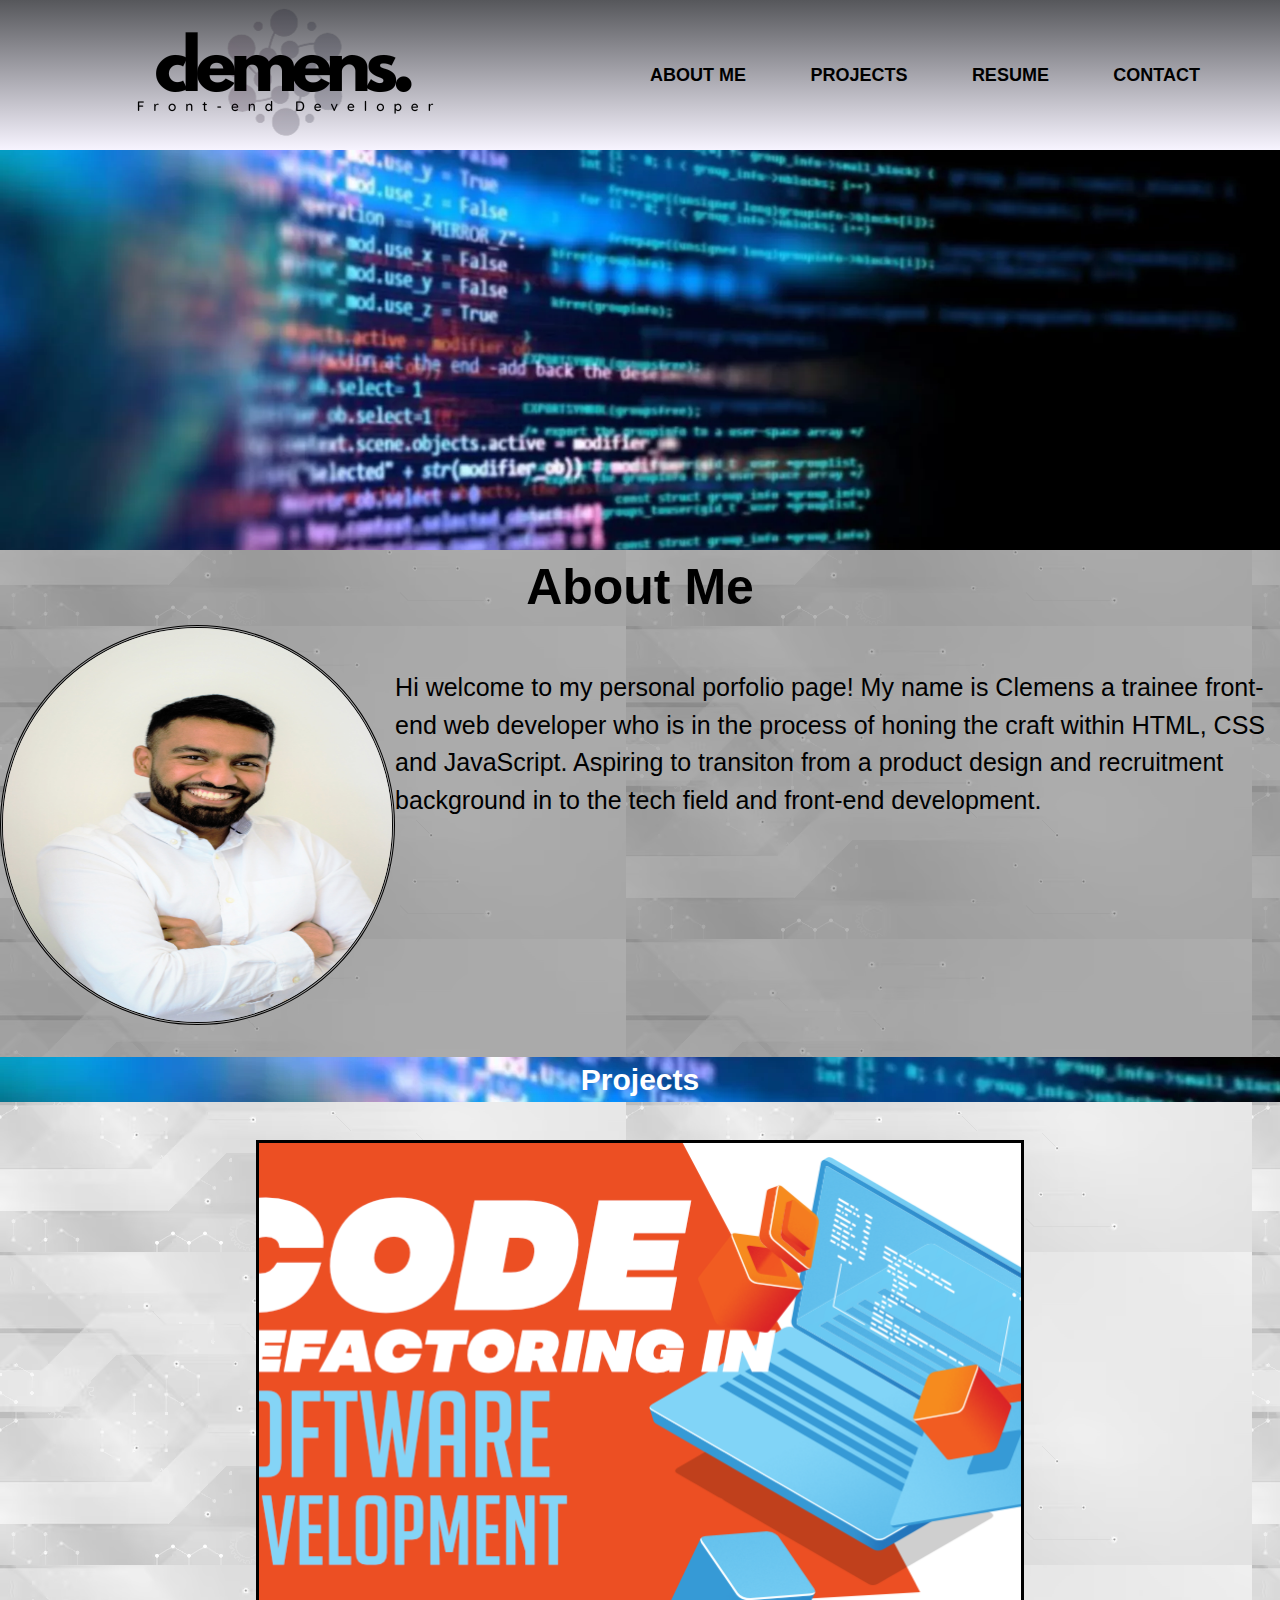
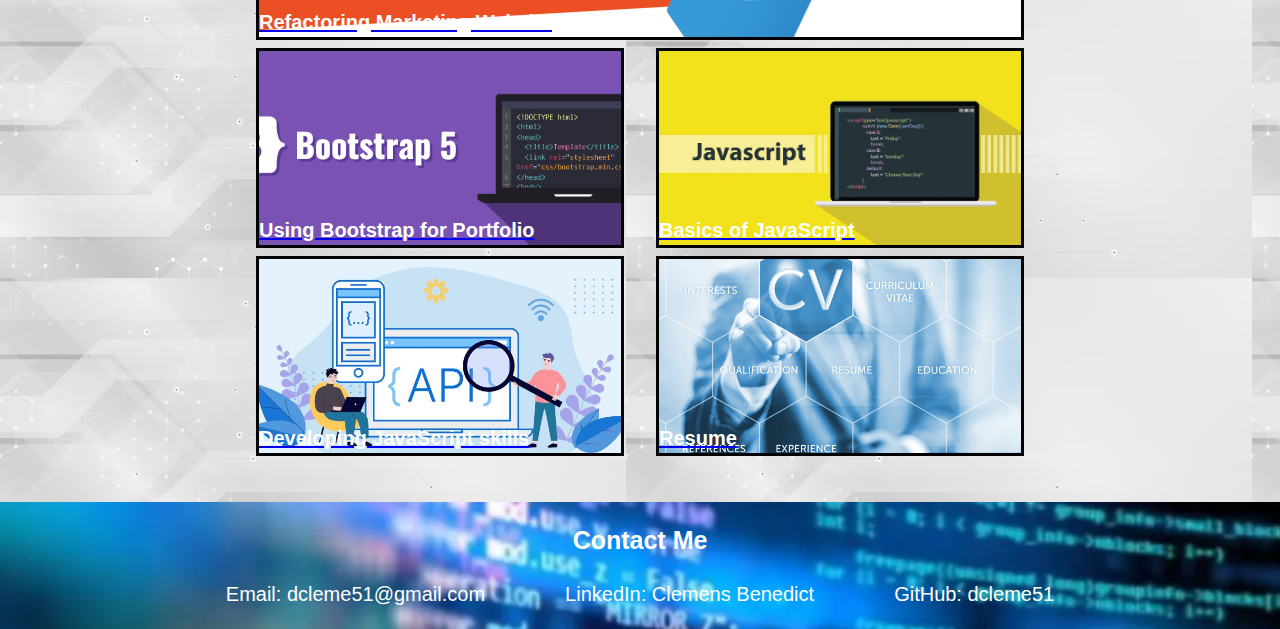
<file: index.html>
<!DOCTYPE html>
<html lang="en-gb">

<head>
  <meta charset="UTF-8">
  <meta name="viewport" content="width=device-width, initial-scale=1.0">
  <meta http-equiv="X-UA-Compatible" content="ie=edge">
  <title>Clemens Front-end Developer Portfolio</title>
  <link rel="stylesheet" href="./challenge/starter/css/style.css" />
</head>

<body>

  <nav>
    <div class="logo">
      <img src="./challenge/starter/images/Clemens-logo2.png">
    </div>
    <ul class="nav-titles">
      <li><a href="#Aboutsec">About me</a></li>
      <li><a href="#project">Projects</a></li>
      <li><a href="challenge/starter/images/Clemens-CV-Tech.pdf">Resume</a></li>
      <li><a href="#contact">Contact</a></li>
    </ul>
  </nav>
  </header>

  <hero>
    <section class="hero-banner">
    </section>
  </hero>

  <main class="page-wrapper">
    <section class="page-section" id="Aboutsec">
      <h2 id="about">About Me</h2>
      <div class="about-content">
        <div class="text-box">
          <p id="about-text"> Hi welcome to my personal porfolio page!
            My name is Clemens a trainee front-end web developer who is in the process of honing the craft within HTML,
            CSS
            and JavaScript. Aspiring to transiton from a product design and recruitment background in to the tech field
            and
            front-end development. </p>
        </div>
        <img src="./challenge/starter/images/IMG_0202.jpg" alt="Profile Picture" id="circle">
      </div>
    </section>

    <section class="page-section" id="project">
      <h2 id="projects">Projects</h2>
      <div class="flex-container">
        <a href="https://dcleme51.github.io/refactor-challenge-website/" class="flex-item refactor-challenge">
          <div>
            <h3>Refactoring Marketing Website</h3>
          </div>

          <a href="#" class="flex-item bootstrap" title="Pending">
            <div>
              <h3>Using Bootstrap for Portfolio</h3>
            </div>
          </a>
          <a href="#" class="flex-item  javascript" title="Pending">
            <div>
              <h3> Basics of JavaScript</h3>
            </div>
          </a>
          <a href="#" class="flex-item  javascript-skills" title="Pending">
            <div>
              <h3>Developing JavaScript skills</h3>
            </div>
          </a>
          <a href="./challenge/starter/images/Clemens-CV-Tech.pdf" class="flex-item resume" title="Download Resume">
            <div>
              <h3>Resume</h3>
            </div>
          </a>
      </div>
    </section>

  </main>

  <footer class="contact-footer" id="contact">
    <h2>Contact Me</h2>
    <div class="contact-info">
      <p>Email: <a href="dcleme51@gmail.com">dcleme51@gmail.com</a></p>
      <p>LinkedIn: <a href="https://www.linkedin.com/in/clemensbenedict/">Clemens Benedict</a></p>
      <p>GitHub: <a href="https://github.com/dcleme51">dcleme51</a></p>
    </div>
  </footer>

</body>

</html>
</file>
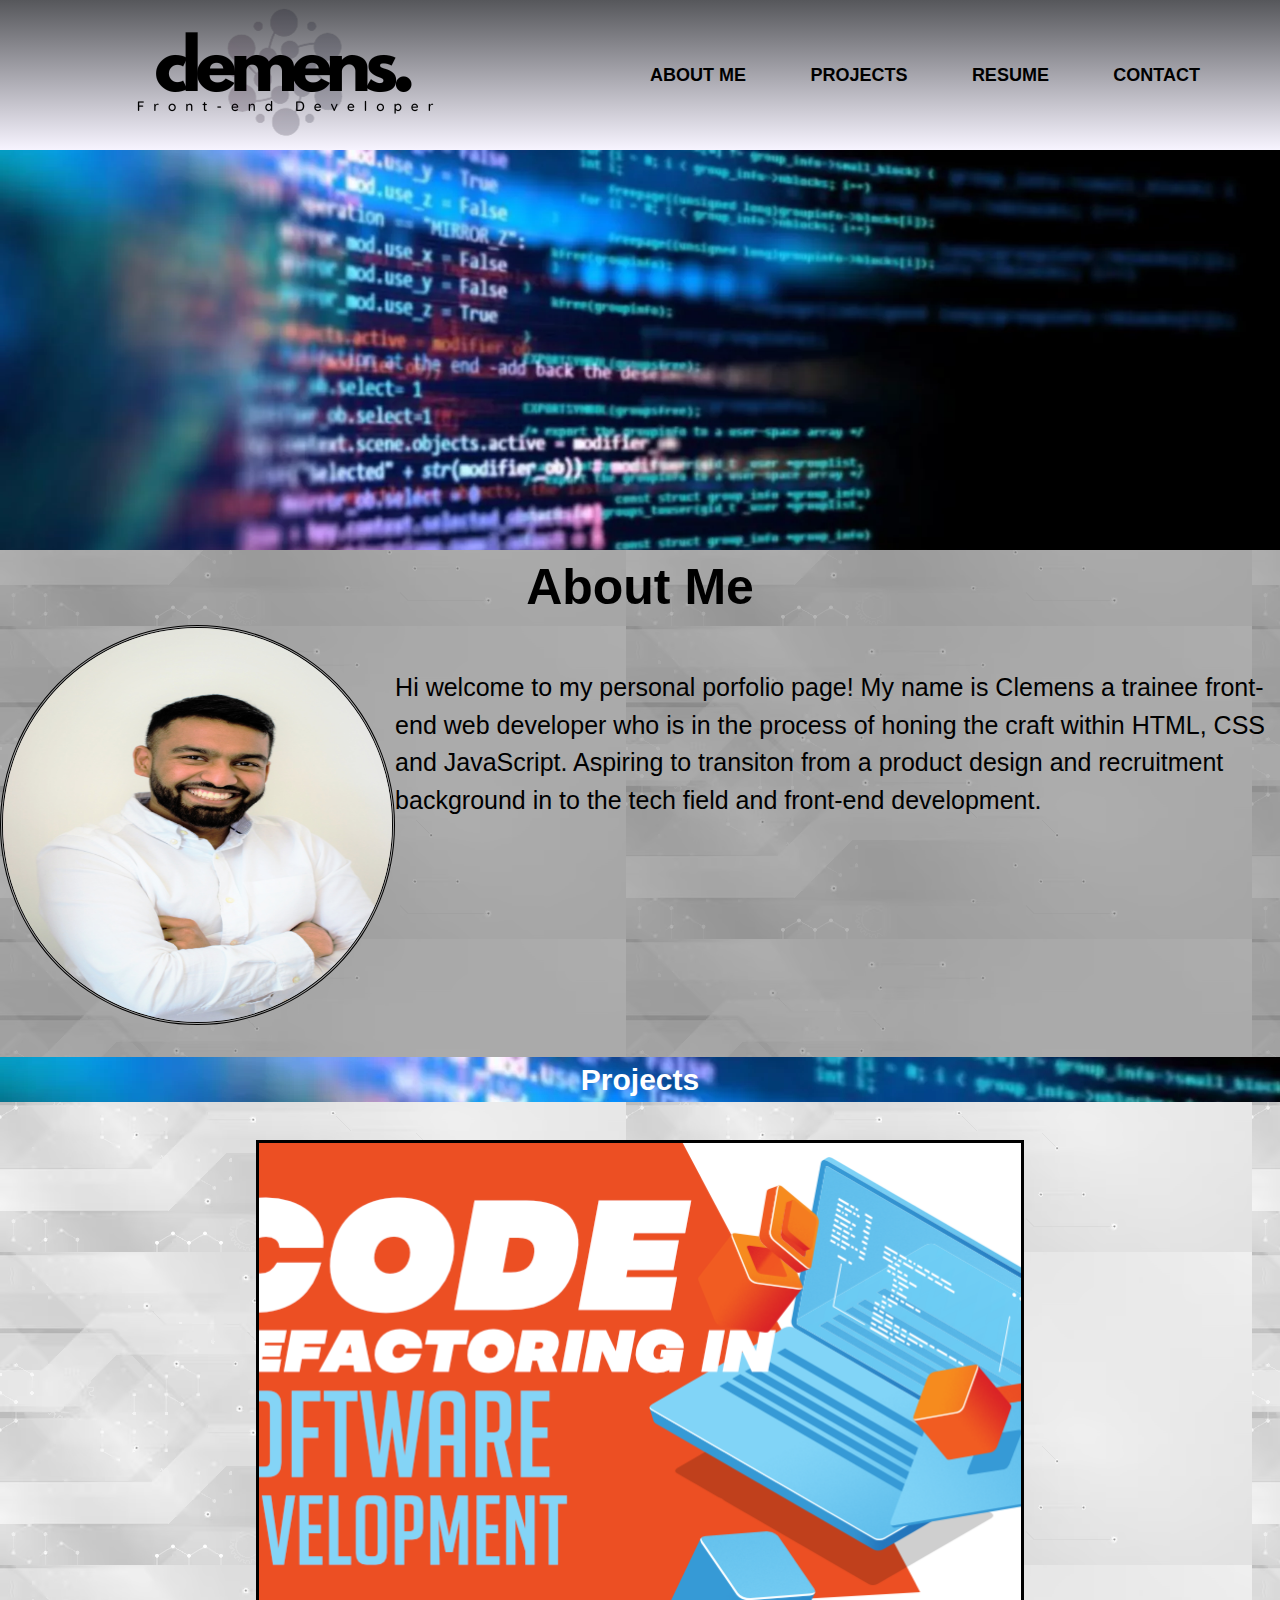
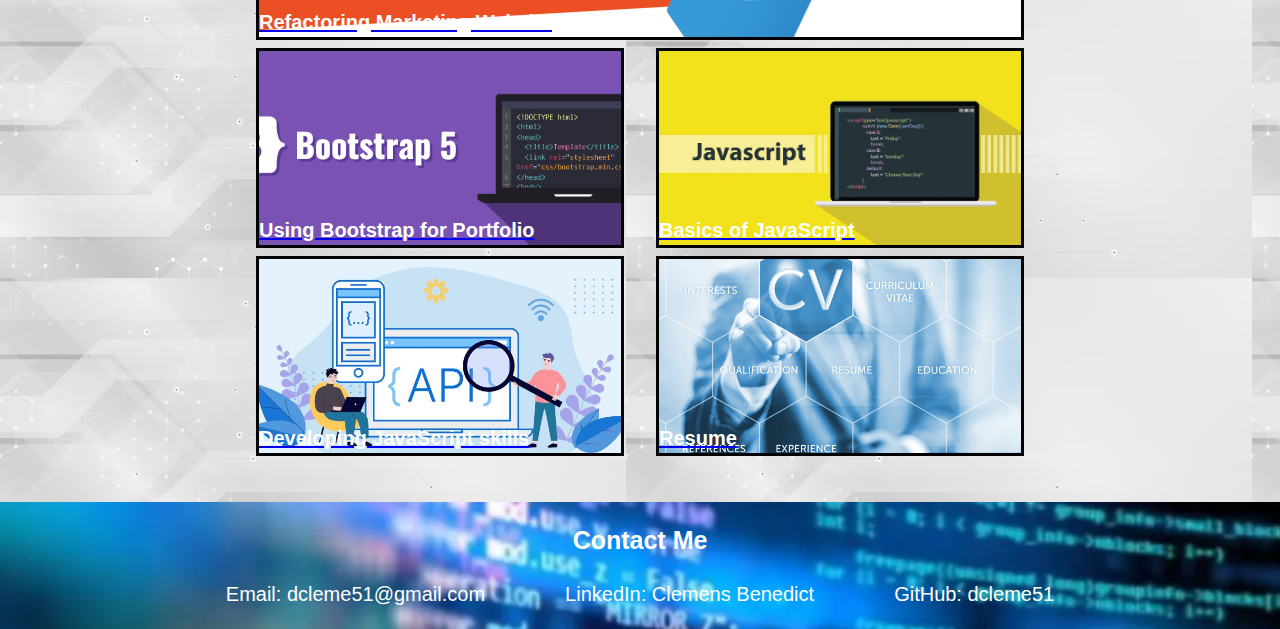
<file: challenge/starter/index.html>
<!DOCTYPE html>
<html lang="en-gb">

<head>
  <meta charset="UTF-8">
  <meta name="viewport" content="width=device-width, initial-scale=1.0">
  <meta http-equiv="X-UA-Compatible" content="ie=edge">
  <title>Clemens Front-end Developer Portfolio</title>
  <link rel="stylesheet" href="./css/style.css" />
</head>

<body>

  <nav>
    <div class="logo">
      <img src="images/Clemens logo2.png">
    </div>
    <ul class="nav-titles">
      <li><a href="#Aboutsec">About me</a></li>
      <li><a href="#project">Projects</a></li>
      <li><a href=#>Resume</a></li>
      <li><a href="#contact">Contact</a></li>
    </ul>
  </nav>
  </header>

  <hero>
    <section class="hero-banner">
    </section>
  </hero>

  <main class="page-wrapper">
    <section class="page-section" id="Aboutsec">
      <h2 id="about">About Me</h2>
      <div class="about-content">
        <div class="text-box">
          <p id="about-text"> Hi welcome to my personal porfolio page!
            My name is Clemens a trainee front-end web developer who is in the process of honing the craft within HTML,
            CSS
            and JavaScript. Aspiring to transiton from a product design and recruitment background in to the tech field
            and
            front-end development. </p>
        </div>
        <img src="./images/IMG_0202.jpg" alt="Profile Picture" id="circle">
      </div>
    </section>

    <section class="page-section" id="project">
      <h2 id="projects">Projects</h2>
      <div class="flex-container">
        <a href="https://dcleme51.github.io/refactor-challenge-website/" class="flex-item refactor-challenge">
          <div>
            <h3>Refactoring Marketing Website</h3>
          </div>

        <a href="#" class="flex-item bootstrap" title="Pending">
          <div>
            <h3>Using Bootstrap for Portfolio</h3>
          </div>
        </a>
        <a href= "#" class="flex-item  javascript"
          title="Pending">
          <div>
            <h3> Basics of JavaScript</h3>
          </div>
        </a>
        <a href="#" class="flex-item  javascript-skills"
          title="Pending">
          <div>
            <h3>Developing JavaScript skills</h3>
          </div>
        </a>
        <a href="/challenge/starter/images/Clemens CV Tech .pdf" class="flex-item resume" title="Download Resume">
          <div>
            <h3>Resume</h3>
          </div>
        </a>
      </div>
    </section>

  </main>

  <footer class="contact-footer" id="contact">
    <h2>Contact Me</h2>
    <div class="contact-info">
      <p>Email: <a href="dcleme51@gmail.com">dcleme51@gmail.com</a></p>
      <p>LinkedIn: <a href="https://www.linkedin.com/in/clemensbenedict/">Clemens Benedict</a></p>
      <p>GitHub: <a href="https://github.com/dcleme51">dcleme51</a></p>
    </div>
  </footer>

</body>

</html>
</file>
<file: challenge/starter/css/style.css>
* {
  box-sizing: border-box;
  padding: 0;
  margin: 0;

}

body {
  margin: 0;
  padding: 0;
  font-family: 'Trebuchet MS', 'Lucida Sans Unicode', 'Lucida Grande', 'Lucida Sans', Arial, sans-serif;
  line-height: 1.5;
  background-image: url("../images/light-grey-tech-background-image.avif");

}

nav {
  width: 100%;
  height: 150px;
  line-height: 75px;
  padding: 50px;
  background-image: linear-gradient(#56575b, #f7f4ff);
  display: flex;
  justify-content: space-between;
  align-items: center;
}

nav .logo {
  padding: 75px;
  padding-bottom: 45px;

}

nav ul {
  float: right;

}

nav li {
  display: inline-block;
  list-style: none;

}

nav li a {
  font-size: 18px;
  text-transform: uppercase;
  padding: 0px 30px;
  color: black;
  font-weight: bold;
  text-decoration: none;

}

.nav-titles a:hover {
  text-decoration: underline;
}

.hero-banner {
  background-image: url("../images/Low-code-screen-banner-desktop.webp");
  height: 400px;
  background-size: cover;
  background-repeat: no-repeat;

}

#Aboutsec {
  background-color: rgba(77, 76, 76, 0.404)
}

#about {
  font-size: 50px;
  justify-content: center;
  display: flex;

}

.about-content {
  display: flex;
  flex-direction: row-reverse;
  justify-content: space-around;
}


#circle {
  height: 400px;
  width: 400px;
  border-radius: 50%;
  border-color: black;
  border-style: double;
  /* margin-left: 10%; */
  bottom: 5%;
  position: relative;
  margin-bottom: 2rem;

}

.text-box {
  width: 70%;

}

#about-text {
  font-size: 25px;
  margin-top: 5%;

}

#projects {
  display: flex;
  justify-content: center;
  font-size: 30px;
  color: white;
  background-image: url("../images/Low-code-screen-banner-desktop.webp");

}

.page-section h3 {
  font-size: 20px;
  color: white;

}

.flex-container {
  display: flex;
  flex-wrap: wrap;
  justify-content: center;
  justify-content: space-between;
  padding: 3% 20% 3% 20%;

}

.flex-item {
  min-height: 200px;
  max-height: 200px;
  /* makes an element 50% wide with extra space on the right */
  width: calc(50% - 1em);
  display: flex;
  align-items: flex-end;
  margin-bottom: 1%;
  background-size: 150%;
  border: black solid 3px;

}

.flex-item:first-child {
  min-height: 500px;
  flex-basis: 100%;

}


.refactor-challenge {
  background-image: url("../images/Code-Refactoring.png");
  background-size: cover;
  background-position: center;

}

.bootstrap {
  background-image: url("../images/bootstrap-5.0-illustration.png");
  background-size: cover;
  background-position: center;

}

.javascript {
  background-image: url("../images/java-script.jpeg");
  background-size: cover;
  background-position: center;

}

.javascript-skills {
  background-image: url("../images/thumb-rest-api.jpg");
  background-size: cover;
  background-position: center;

}

.resume {
  background-image: url("../images/download.jpg");
  background-size: cover;
  background-position: center;

}

.contact-footer {
  background-image: url("../images/Low-code-screen-banner-desktop.webp");
  color: white;
  padding: 20px;
  text-align: center;

}

.contact-footer h2 {
  font-size: 25px;
  margin-bottom: 20px;

}

.contact-info {
  display: flex;
  justify-content: center;
  align-items: center;

}

.contact-info p {
  font-size: 20px;
  margin: 0;
  padding: 0 40px;

}

.contact-info a {
  color: white;
  text-decoration: none;

}

.contact-info a:hover {
  text-decoration: underline;

}

@media screen and (max-width: 600px) {
  nav li a {
    font-size: 12px;
    padding: 0px
  }

  nav {
    flex-direction: column;

  }

  nav ul {
    float: right;
    display: flex;
    flex-direction: column;
  }

}
</file>
